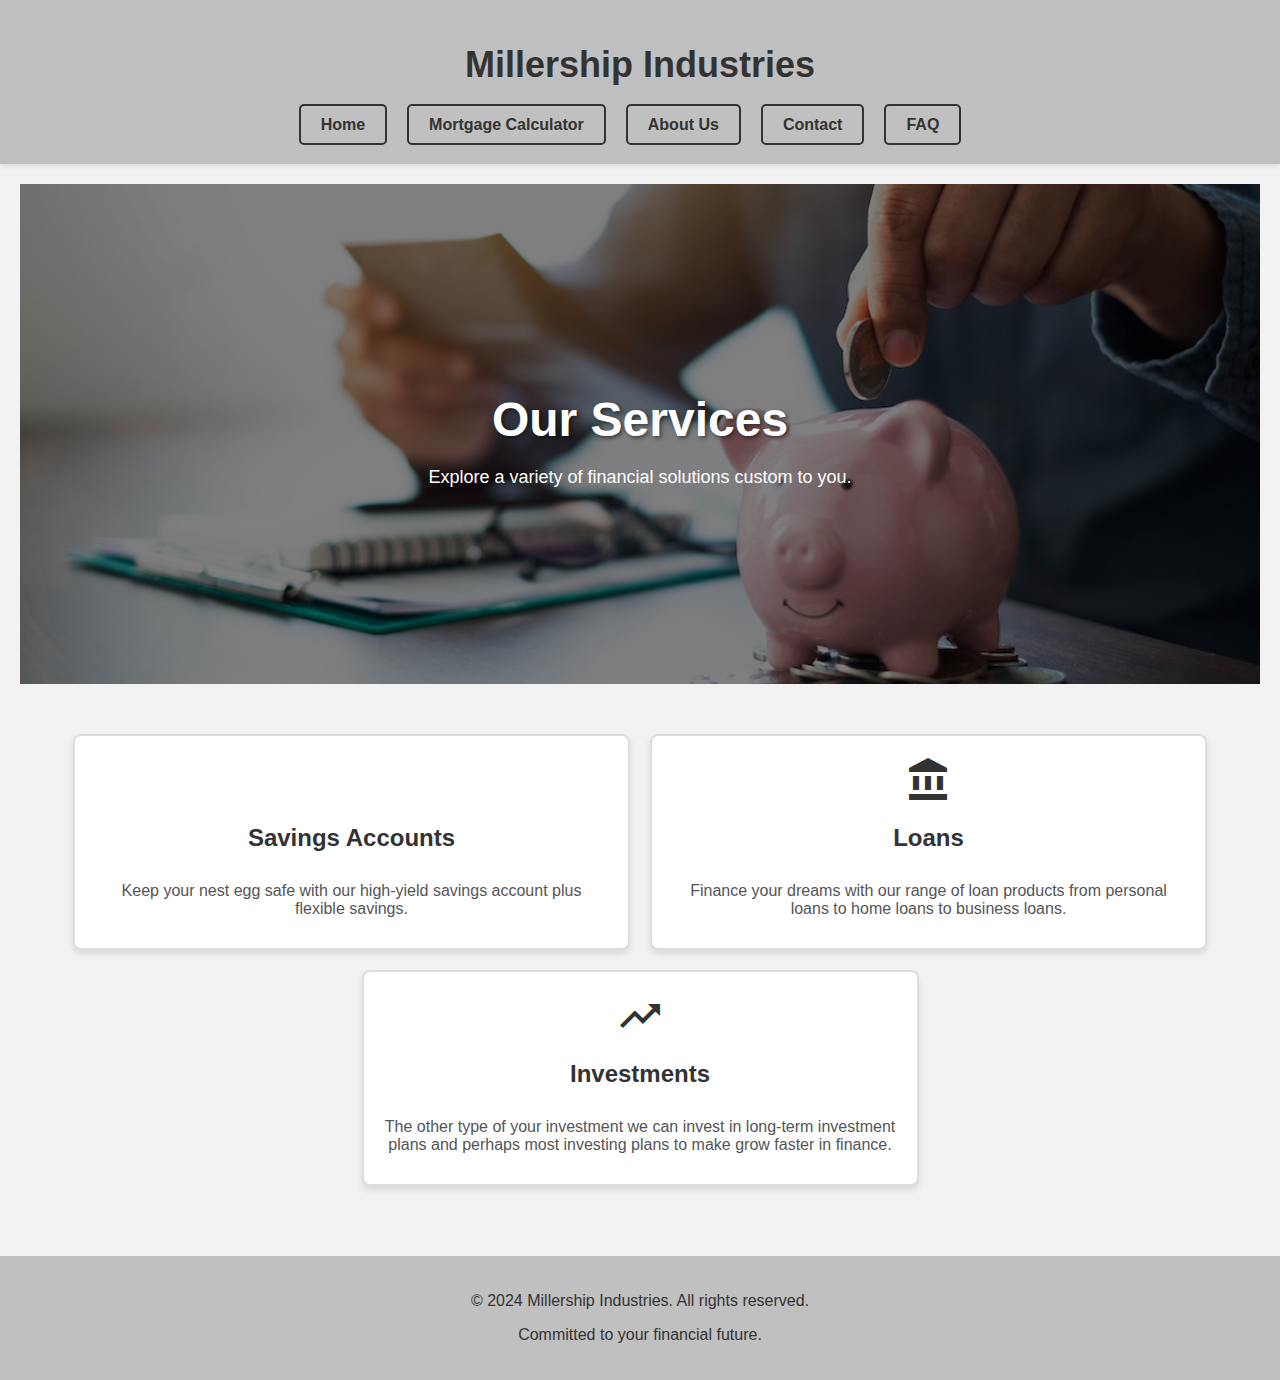
<file: services.html>
<!DOCTYPE html>
<html lang="en">
<head>
    <meta charset="UTF-8">
    <meta name="viewport" content="width=device-width, initial-scale=1.0">
    <title>Our Services</title>
    <!-- Material Icons CDN -->
    <link href="https://fonts.googleapis.com/icon?family=Material+Icons" rel="stylesheet">
    <!-- jQuery CDN -->
    <script src="https://code.jquery.com/jquery-3.6.0.min.js"></script>
</head>
<body>
    <!-- Header Section -->
    <header>
        <div class="logo">
            <h1>Millership Industries</h1>
        </div>
        <nav>
            <ul>
                <li><a href="index.html">Home</a></li>
                <li><a href="mortgage.html">Mortgage Calculator</a></li>
                <li><a href="about.html">About Us</a></li>
                <li><a href="contact.html">Contact</a></li>
                <li><a href="faq.html">FAQ</a></li>
            </ul>
        </nav>
    </header>

    <!-- Main Content Section -->
    <main>
        <section class="hero">
            <img src="services2.jpg" alt="Services" class="hero-image">
            <div class="hero-overlay"></div> <!-- Dark overlay div -->
            <div class="hero-text">
                <h1>Our Services</h1>
                <p>Explore a variety of financial solutions custom to you.</p>
            </div>
        </section>

        <section class="services">
            <div class="service">
                <span class="material-icons service-icon">savings</span>
                <h2>Savings Accounts</h2>
                <p>Keep your nest egg safe with our high-yield savings account plus flexible savings.</p>
                <div class="service-details">
                    <p>Depending on your balance and how long you plan to keep your money with us, our savings accounts have a range of interest rate options. Start saving today!</p>
                </div>
            </div>

            <div class="service">
                <span class="material-icons service-icon">account_balance</span>
                <h2>Loans</h2>
                <p>Finance your dreams with our range of loan products from personal loans to home loans to business loans.</p>
                <div class="service-details">
                    <p>Various terms and attractive interests available for all types of financing.</p>
                </div>
            </div>

            <div class="service">
                <span class="material-icons service-icon">trending_up</span>
                <h2>Investments</h2>
                <p>The other type of your investment we can invest in long-term investment plans and perhaps most investing plans to make grow faster in finance.</p>
                <div class="service-details">
                    <p>Our expert advisors will guide you through the process of making informed investment decisions to maximise your returns over a period of time.</p>
                </div>
            </div>
        </section>
    </main>

    <!-- CSS Styling -->
    <style>
        /* Global styles */
        body {
            font-family: Arial, sans-serif;
            margin: 0;
            padding: 0;
            background-color: #F2F2F2; /* Light Gray */
        }

        /* Header */
        header {
            background-color: #C0C0C0; /* Silver */
            color: #333333; /* Dark Gray */
            padding: 20px;
            box-shadow: 0px 2px 5px rgba(0, 0, 0, 0.1);
        }

        .logo h1 {
            text-align: center;
            font-size: 36px;
            font-weight: bold;
            color: #333333; /* Dark Gray */
            margin-bottom: 20px;
        }

        /* Navigation bar */
        nav {
            background-color: #C0C0C0; /* Silver */
            padding: 10px;
        }

        nav ul {
            list-style-type: none;
            margin: 0;
            padding: 0;
            display: flex;
            justify-content: center;
        }

        nav li {
            display: inline-block;
            margin-right: 20px;
        }

        nav a {
            color: #333333; /* Dark Gray */
            text-decoration: none;
            font-weight: bold;
            padding: 10px 20px;
            border: 2px solid #333333; /* Border around links */
            border-radius: 5px; /* Rounded corners */
            transition: background-color 0.3s, color 0.3s; /* Smooth transition for hover effects */
        }

        nav a:hover {
            background-color: #333333; /* Dark background on hover */
            color: #fff; /* White text on hover */
        }

        /* Main Content */
        main {
            padding: 20px;
        }

        /* Hero Section */
        .hero {
            position: relative;
            height: 500px;
            background-image: url('services2.jpg');
            background-size: cover;
            background-position: center;
            display: flex;
            align-items: center;
            justify-content: center;
            color: #fff;
            text-align: center;
        }

        .hero-image {
            width: 100%;
            height: 100%;
            position: absolute;
            top: 0;
            left: 0;
            object-fit: cover;
            z-index: -1; /* Ensures the image stays behind the text */
        }

        .hero-overlay {
            position: absolute;
            top: 0;
            left: 0;
            width: 100%;
            height: 100%;
            background-color: rgba(0, 0, 0, 0.5); /* Dark overlay */
            z-index: 0; /* Sits between the image and the text */
        }

        .hero-text {
            position: relative;
            z-index: 1; /* Ensures text stays on top of the overlay */
        }

        .hero h1 {
            font-size: 48px;
            margin-bottom: 20px;
            text-shadow: 2px 2px 4px rgba(0, 0, 0, 0.5); /* Optional: adds a subtle shadow for better visibility */
        }

        .hero p {
            font-size: 18px;
            margin-bottom: 20px;
        }

        .hero a {
            background-color: #333333; /* Dark Gray */
            color: #fff;
            padding: 10px 20px;
            border-radius: 5px;
            text-decoration: none;
        }

        /* Service Section */
        .services {
            background-color: #F2F2F2; /* Light Gray */
            padding: 50px;
            text-align: center;
            display: flex;
            flex-wrap: wrap;
            justify-content: center;
            gap: 20px; /* Space between services */
        }

        .services .service {
            display: flex;
            flex-direction: column;
            background-color: #fff;
            padding: 20px;
            width: 45%;
            border: 2px solid #ddd;
            border-radius: 8px;
            box-shadow: 0px 4px 6px rgba(0, 0, 0, 0.1);
            text-align: center;
            transition: transform 0.3s ease-in-out, background-color 0.3s ease-in-out;
            cursor: pointer;
        }

        .services .service:hover {
            transform: scale(1.05); /* Slight zoom effect on hover */
            background-color: #f9f9f9; /* Light background change on hover */
        }

        .services .service-icon {
            font-size: 48px;
            color: #333;
            margin-bottom: 10px;
        }

        .services .service h2 {
            margin-top: 10px;
            color: #333;
        }

        .services .service p {
            color: #555;
            margin: 10px 0;
        }

        .service-details {
            display: none;
            padding-top: 10px;
            font-size: 16px;
            color: #777;
        }

        /* Footer */
        footer {
            background-color: #C0C0C0; /* Silver */
            color: #333333; /* Dark Gray */
            text-align: center;
            padding: 20px;
        }
    </style>

    <!-- External JavaScript -->
    <script>
        $(document).ready(function() {
            $(".service").click(function() {
                $(this).find(".service-details").slideToggle(); // Toggle the details of the clicked service
            });
        });
    </script>

    <!-- Footer Section -->
    <footer>
        <p>&copy; 2024 Millership Industries. All rights reserved.</p>
        <p>Committed to your financial future.</p>
    </footer>
</body>
</html>
</file>
